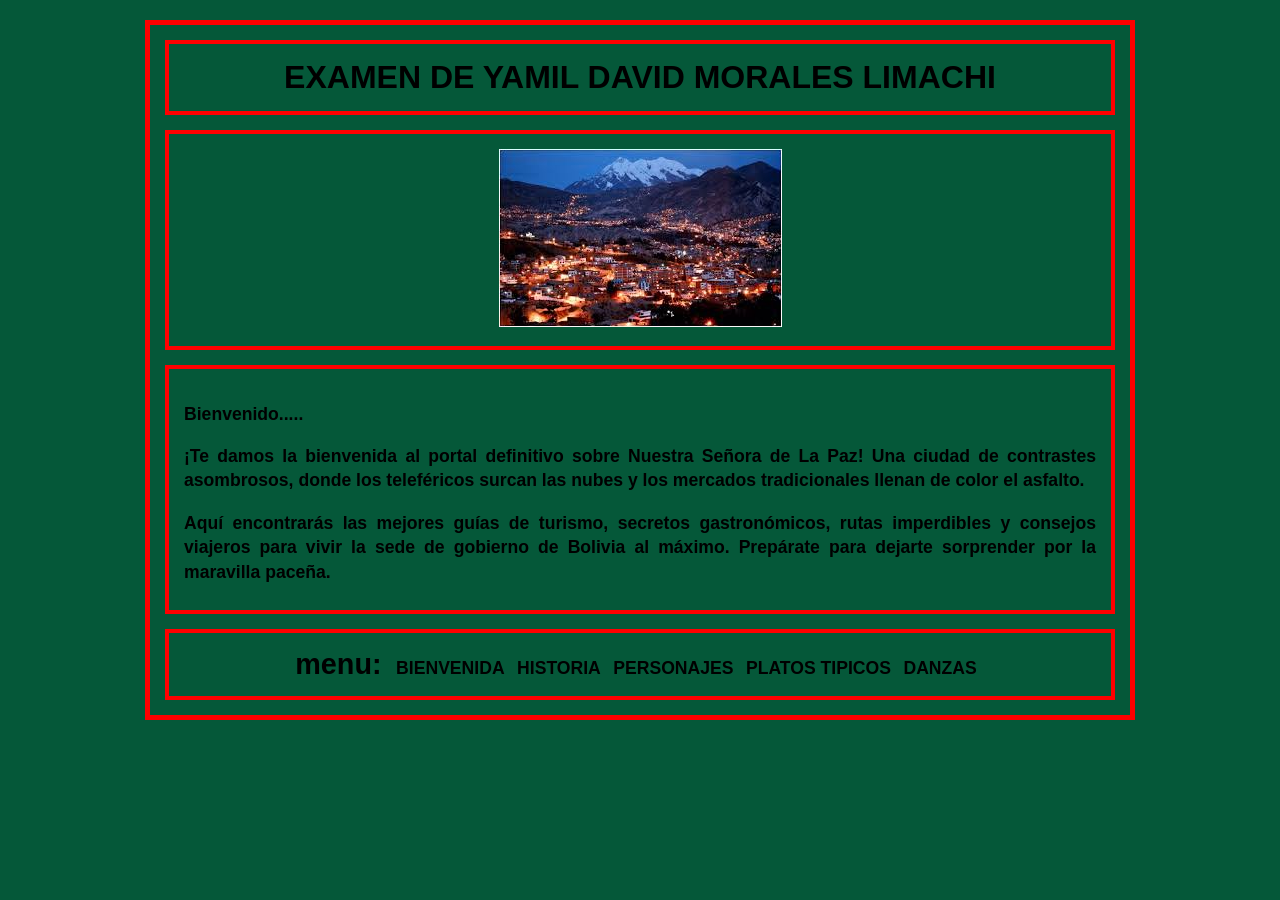
<file: index.html>
<!DOCTYPE html>
<html lang="es">
<head>
    <meta charset="UTF-8">
    <meta name="viewport" content="width=device-width, initial-scale=1.0">
    <title>PARCIAL</title>
    <link rel="stylesheet" href="css/estilo.css">
</head>
<body>
    <div class="padre">
        <header class="bloque">
            <h1>EXAMEN DE YAMIL DAVID MORALES LIMACHI</h1>
        </header>
        <div class="bloque">
            <img src="imgs/ban.jfif" alt="">
        </div>
        <section class="bloque">
            <div class="texto">
                <p>Bienvenido.....</p>
                <p>¡Te damos la bienvenida al portal definitivo sobre Nuestra Señora de La Paz! Una ciudad de contrastes asombrosos, donde los teleféricos surcan las nubes y los mercados tradicionales llenan de color el asfalto.</p>
                <p>Aquí encontrarás las mejores guías de turismo, secretos gastronómicos, rutas imperdibles y consejos viajeros para vivir la sede de gobierno de Bolivia al máximo. Prepárate para dejarte sorprender por la maravilla paceña.</p>
            </div>
        </section>
        <footer class="bloque">
            <h2>MENU:</h2>
            <ul class="enlaces">
                <li><a href="index.html">BIENVENIDA</a></li>
                <li><a href="pags/pag1.html">HISTORIA</a></li>
                <li><a href="pags/pag2.html">PERSONAJES</a></li>
                <li><a href="pags/pag3.html">PLATOS TIPICOS</a></li>
                <li><a href="pags/pag4.html">DANZAS</a></li>
            </ul>
            </div>
        </footer>
    </div>
</body>
</html>
</file>
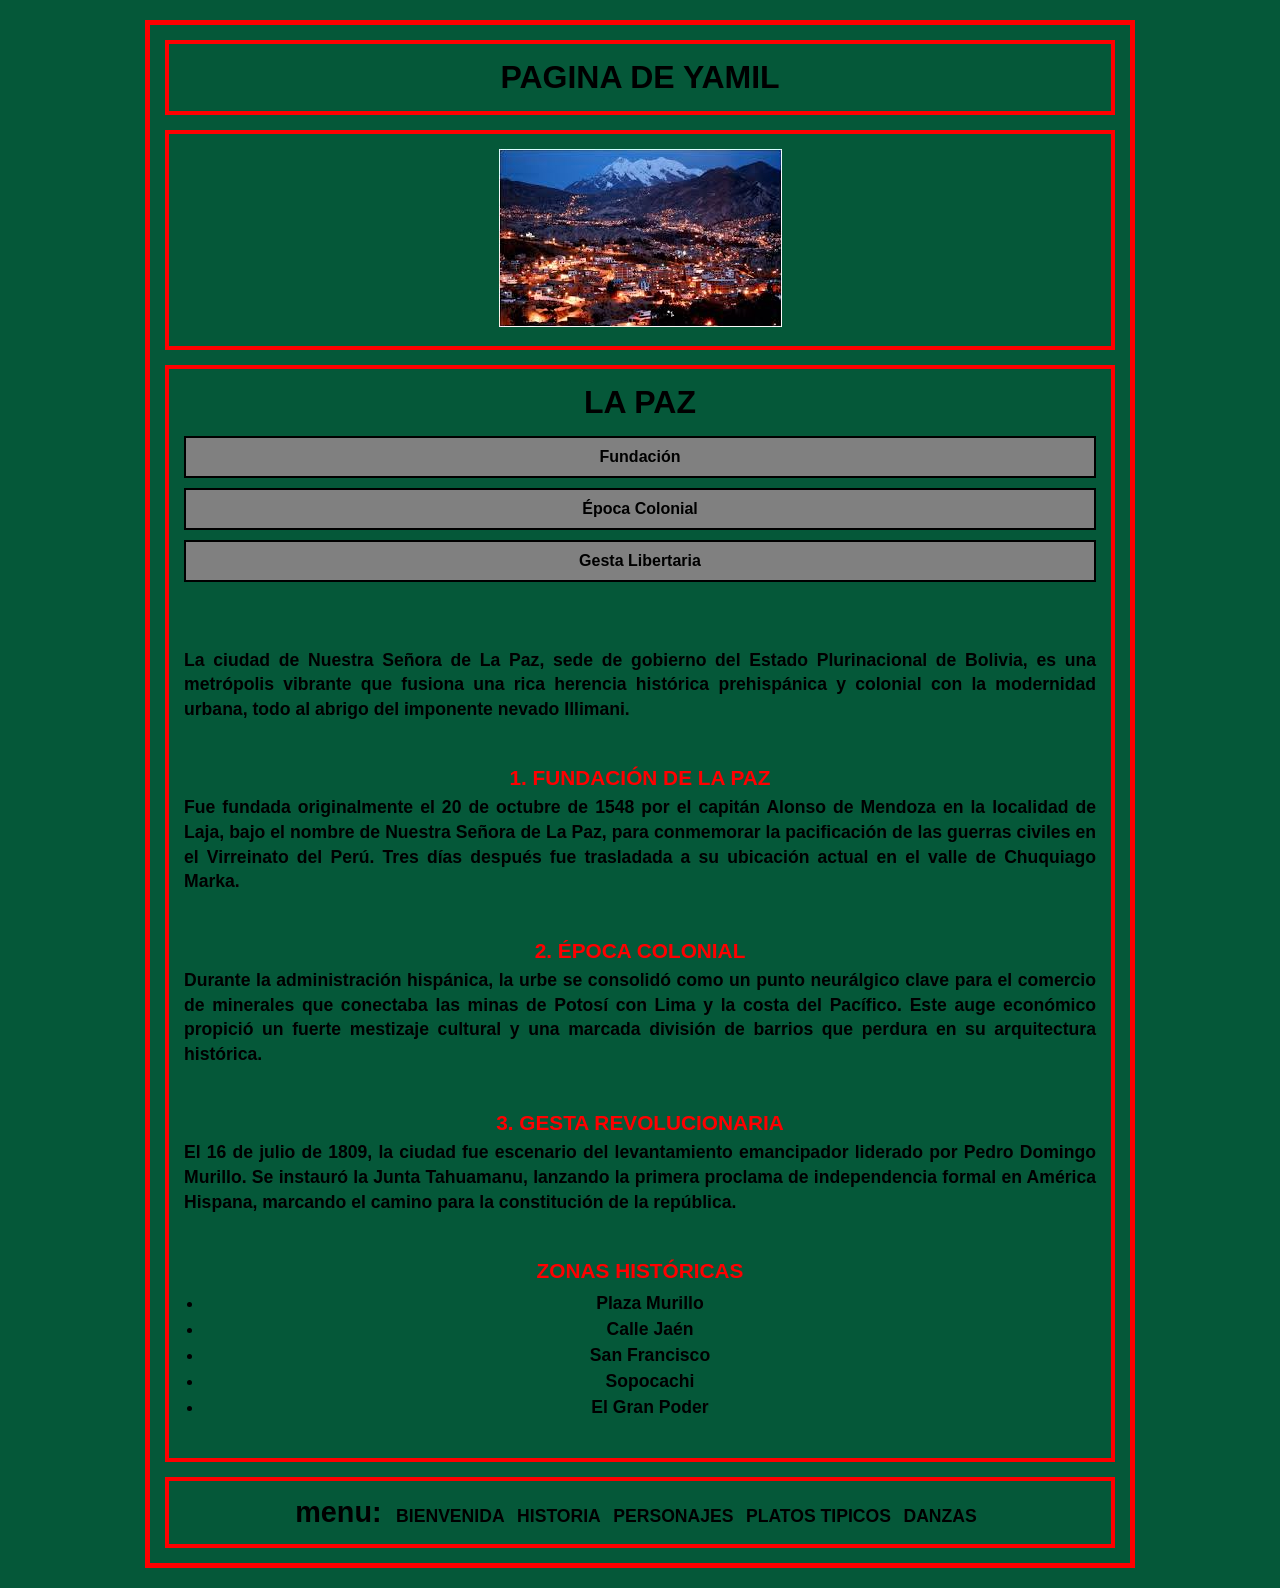
<file: pags/pag1.html>
<!DOCTYPE html>
<html lang="es">
<head>
    <meta charset="UTF-8">
    <meta name="viewport" content="width=device-width, initial-scale=1.0">
    <title>Historia</title>
    <link rel="stylesheet" href="../css/estilo.css">
    <link rel="stylesheet" href="../css/pag1.css">
</head>
<body>
    <div class="padre">

        <header class="bloque">
            <h1>PAGINA DE YAMIL</h1>
        </header>

        <div class="bloque">
            <img src="../imgs/ban.jfif" alt="">
        </div>

        <section class="bloque">
            <div class="cont1">
                <div class="html">
                    <h1>LA PAZ</h1>
                    <ul>
                        <li><a href="#fundacion">Fundación</a></li>
                        <li><a href="#colonia">Época Colonial</a></li>
                        <li><a href="#revolucion">Gesta Libertaria</a></li>
                    </ul>
                </div>
            </div>

            <br>
            <p >La ciudad de Nuestra Señora de La Paz, sede de gobierno del Estado Plurinacional de Bolivia, es una metrópolis vibrante que fusiona una rica herencia histórica prehispánica y colonial con la modernidad urbana, todo al abrigo del imponente nevado Illimani.</p>

            <table>
                <tr>
                    <td>
                        <h3 id="fundacion">1. Fundación de La Paz</h3>
                        <p>Fue fundada originalmente el 20 de octubre de 1548 por el capitán Alonso de Mendoza en la localidad de Laja, bajo el nombre de Nuestra Señora de La Paz, para conmemorar la pacificación de las guerras civiles en el Virreinato del Perú. Tres días después fue trasladada a su ubicación actual en el valle de Chuquiago Marka.</p>
                    </td>
                </tr>
                <tr>
                    <td>
                        <h3 id="colonia">2. Época Colonial</h3>
                        <p>Durante la administración hispánica, la urbe se consolidó como un punto neurálgico clave para el comercio de minerales que conectaba las minas de Potosí con Lima y la costa del Pacífico. Este auge económico propició un fuerte mestizaje cultural y una marcada división de barrios que perdura en su arquitectura histórica.</p>
                    </td>
                </tr>
                <tr>
                    <td>
                        <h3 id="revolucion">3. Gesta Revolucionaria</h3>
                        <p>El 16 de julio de 1809, la ciudad fue escenario del levantamiento emancipador liderado por Pedro Domingo Murillo. Se instauró la Junta Tahuamanu, lanzando la primera proclama de independencia formal en América Hispana, marcando el camino para la constitución de la república.</p>
                    </td>
                </tr>
                <tr>
                    <td>
                        <h3>Zonas Históricas</h3>
                        <ul>
                            <li>Plaza Murillo</li>
                            <li>Calle Jaén</li>
                            <li>San Francisco</li>
                            <li>Sopocachi</li>
                            <li>El Gran Poder</li>
                        </ul>
                    </td>
                </tr>
            </table>
        </section>

        <footer class="bloque">
            <h2>MENU:</h2>
            <ul class="enlaces">
                <li><a href="../index.html">BIENVENIDA</a></li>
                <li><a href="../pags/pag1.html">HISTORIA</a></li>
                <li><a href="../pags/pag2.html">PERSONAJES</a></li>
                <li><a href="../pags/pag3.html">PLATOS TIPICOS</a></li>
                <li><a href="../pags/pag4.html">DANZAS</a></li>
            </ul>
        </footer>

    </div>
</body>
</html>
</file>
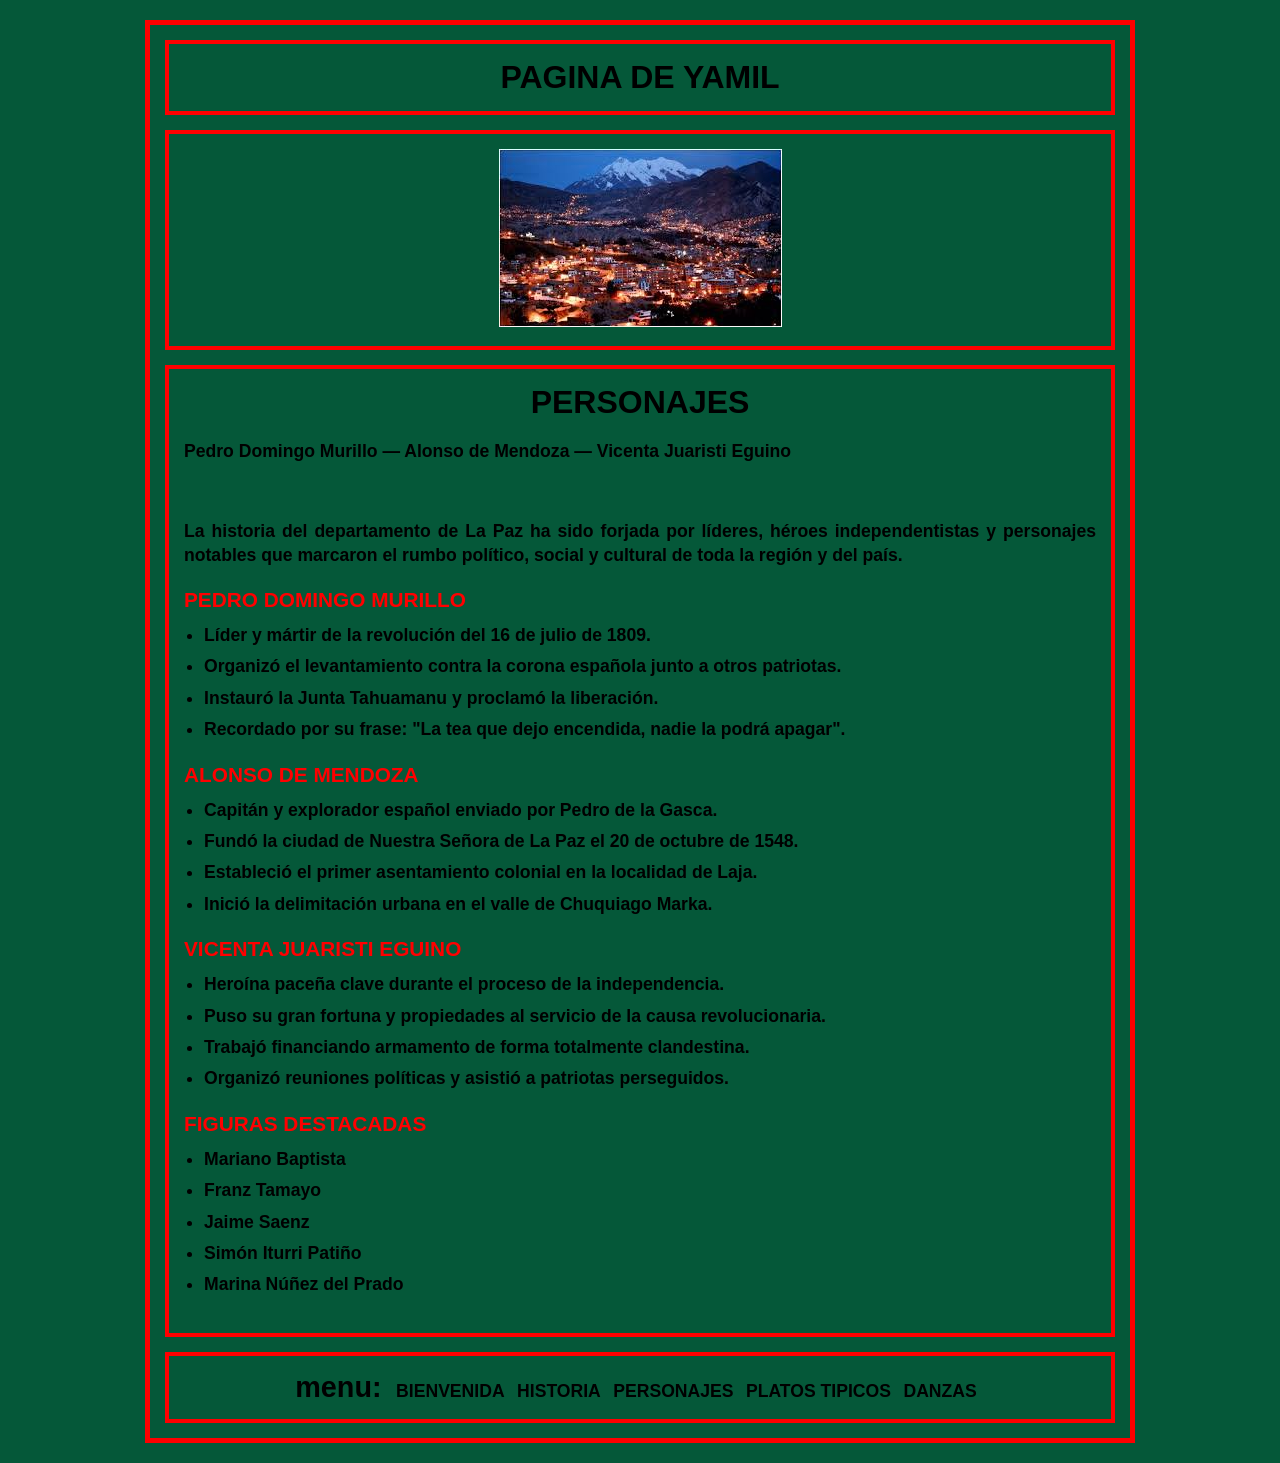
<file: pags/pag2.html>
<!DOCTYPE html>
<html lang="es">
<head>
    <meta charset="UTF-8">
    <meta name="viewport" content="width=device-width, initial-scale=1.0">
    <title>Personajes</title>
    <link rel="stylesheet" href="../css/estilo.css">
    <link rel="stylesheet" href="../css/pag2.css">
</head>
<body>
    <div class="padre">

        <header class="bloque">
            <h1>PAGINA DE YAMIL</h1>
        </header>

        <div class="bloque">
            <img src="../imgs/ban.jfif" alt="">
        </div>

        <section class="bloque">
            <div class="cont">
                <h1>PERSONAJES</h1>
                <p>Pedro Domingo Murillo — Alonso de Mendoza — Vicenta Juaristi Eguino</p>
            </div>
            <br>
            <p>La historia del departamento de La Paz ha sido forjada por líderes, héroes independentistas y personajes notables que marcaron el rumbo político, social y cultural de toda la región y del país.</p>
            <div class="lista">
                <h3>Pedro Domingo Murillo</h3>
                <ul>
                    <li>Líder y mártir de la revolución del 16 de julio de 1809.</li>
                    <li>Organizó el levantamiento contra la corona española junto a otros patriotas.</li>
                    <li>Instauró la Junta Tahuamanu y proclamó la liberación.</li>
                    <li>Recordado por su frase: "La tea que dejo encendida, nadie la podrá apagar".</li>
                </ul>

                <h3>Alonso de Mendoza</h3>
                <ul>
                    <li>Capitán y explorador español enviado por Pedro de la Gasca.</li>
                    <li>Fundó la ciudad de Nuestra Señora de La Paz el 20 de octubre de 1548.</li>
                    <li>Estableció el primer asentamiento colonial en la localidad de Laja.</li>
                    <li>Inició la delimitación urbana en el valle de Chuquiago Marka.</li>
                </ul>

                <h3>Vicenta Juaristi Eguino</h3>
                <ul>
                    <li>Heroína paceña clave durante el proceso de la independencia.</li>
                    <li>Puso su gran fortuna y propiedades al servicio de la causa revolucionaria.</li>
                    <li>Trabajó financiando armamento de forma totalmente clandestina.</li>
                    <li>Organizó reuniones políticas y asistió a patriotas perseguidos.</li>
                </ul>

                <h3>Figuras Destacadas</h3>
                <ul>
                    <li>Mariano Baptista</li>
                    <li>Franz Tamayo</li>
                    <li>Jaime Saenz</li>
                    <li>Simón Iturri Patiño</li>
                    <li>Marina Núñez del Prado</li>
                </ul>
            </div>
        </section>

        <footer class="bloque">
            <h2>MENU:</h2>
            <ul class="enlaces">
                <li><a href="../index.html">BIENVENIDA</a></li>
                <li><a href="../pags/pag1.html">HISTORIA</a></li>
                <li><a href="../pags/pag2.html">PERSONAJES</a></li>
                <li><a href="../pags/pag3.html">PLATOS TIPICOS</a></li>
                <li><a href="../pags/pag4.html">DANZAS</a></li>
            </ul>
        </footer>

    </div>
</body>
</html>
</file>
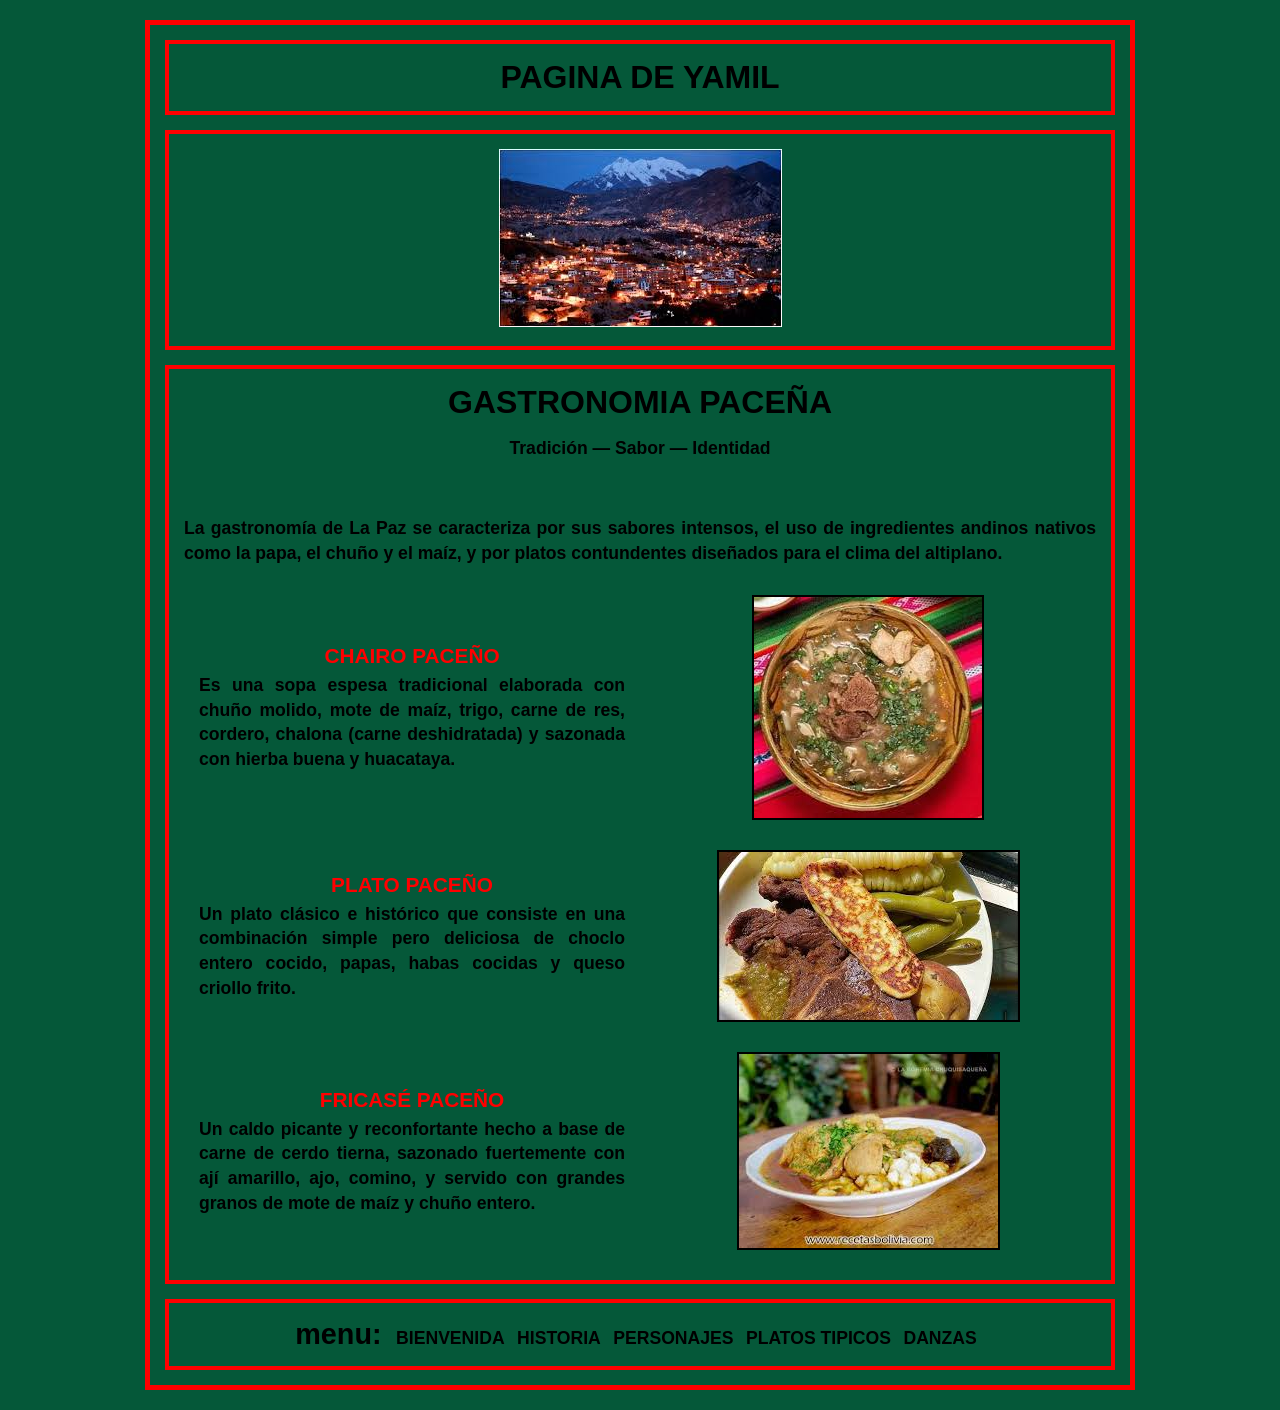
<file: pags/pag3.html>
<!DOCTYPE html>
<html lang="es">
<head>
    <meta charset="UTF-8">
    <meta name="viewport" content="width=device-width, initial-scale=1.0">
    <title>Platos Tipicos</title>
    <link rel="stylesheet" href="../css/estilo.css">
    <link rel="stylesheet" href="../css/pag3.css">
</head>
<body>
    <div class="padre">
        <header class="bloque">
            <h1>PAGINA DE YAMIL</h1>
        </header>
        <div class="bloque">
            <img src="../imgs/ban.jfif" alt="">
        </div>
        <section class="bloque">
            <div class="cont">
                <h1>GASTRONOMIA PACEÑA</h1>
                <p>Tradición — Sabor — Identidad</p>
            </div>

            <br>
            <p>La gastronomía de La Paz se caracteriza por sus sabores intensos, el uso de ingredientes andinos nativos como la papa, el chuño y el maíz, y por platos contundentes diseñados para el clima del altiplano.</p>

            <table>
                <tr>
                    <td>
                        <h3>Chairo Paceño</h3>
                        <p>Es una sopa espesa tradicional elaborada con chuño molido, mote de maíz, trigo, carne de res, cordero, chalona (carne deshidratada) y sazonada con hierba buena y huacataya.</p>
                    </td>
                    <td>
                        <img src="../imgs/1.jfif" alt="Chairo Paceño">
                    </td>
                </tr>
                <tr>
                    <td>
                        <h3>Plato Paceño</h3>
                        <p>Un plato clásico e histórico que consiste en una combinación simple pero deliciosa de choclo entero cocido, papas, habas cocidas y queso criollo frito.</p>
                    </td>
                    <td>
                        <img src="../imgs/2.jfif" alt="Plato Paceño">
                    </td>
                </tr>
                <tr>
                    <td>
                        <h3>Fricasé Paceño</h3>
                        <p>Un caldo picante y reconfortante hecho a base de carne de cerdo tierna, sazonado fuertemente con ají amarillo, ajo, comino, y servido con grandes granos de mote de maíz y chuño entero.</p>
                    </td>
                    <td>
                        <img src="../imgs/3.jfif" alt="Fricasé">
                    </td>
                </tr>
            </table>
        </section>

        <footer class="bloque">
            <h2>MENU:</h2>
            <ul class="enlaces">
                <li><a href="../index.html">BIENVENIDA</a></li>
                <li><a href="../pags/pag1.html">HISTORIA</a></li>
                <li><a href="../pags/pag2.html">PERSONAJES</a></li>
                <li><a href="../pags/pag3.html">PLATOS TIPICOS</a></li>
                <li><a href="../pags/pag4.html">DANZAS</a></li>
            </ul>
        </footer>

    </div>
</body>
</html>
</file>
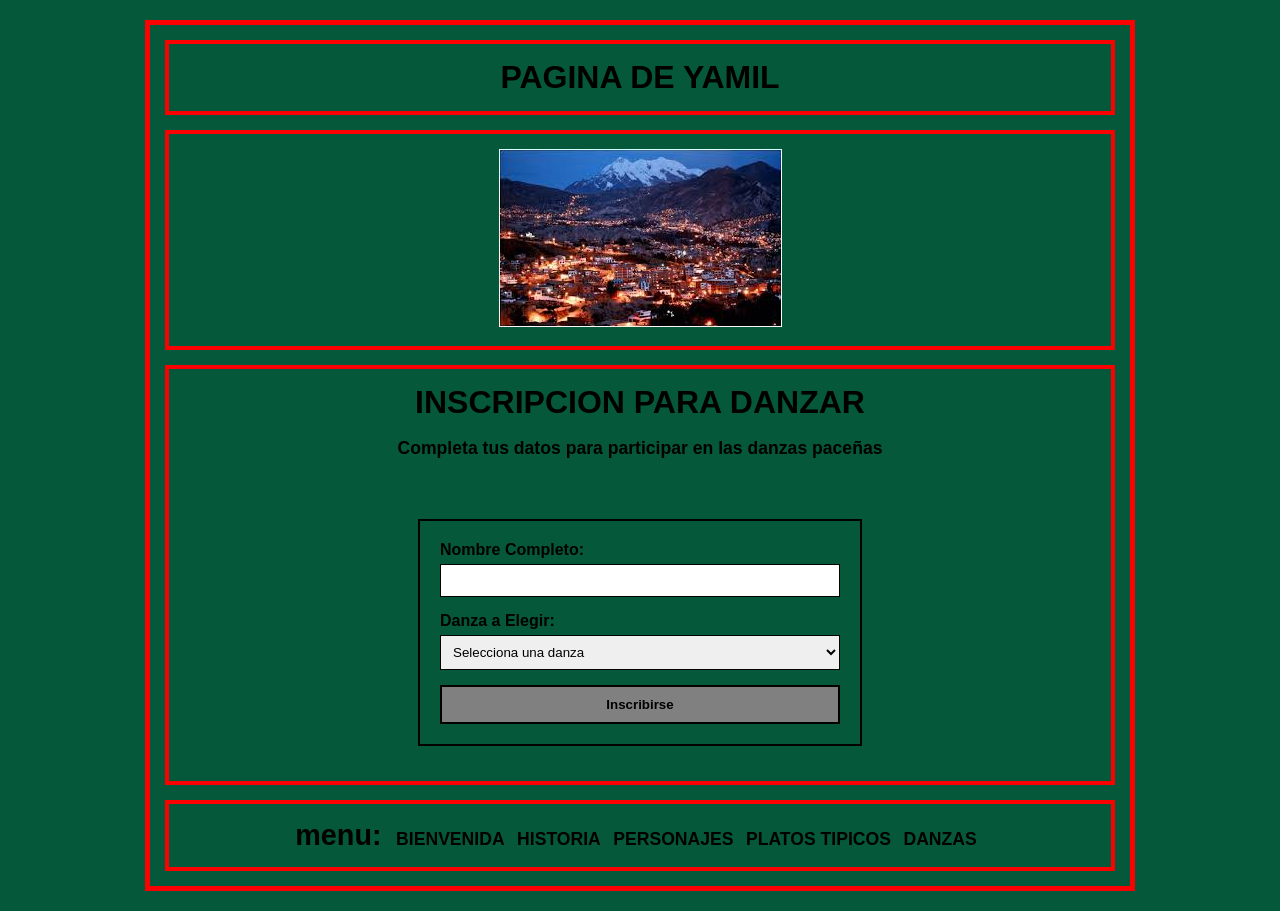
<file: pags/pag4.html>
<!DOCTYPE html>
<html lang="es">
<head>
    <meta charset="UTF-8">
    <meta name="viewport" content="width=device-width, initial-scale=1.0">
    <title>Danzas</title>
    <link rel="stylesheet" href="../css/estilo.css">
    <link rel="stylesheet" href="../css/pag4.css">
</head>
<body>
    <div class="padre">

        <header class="bloque">
            <h1>PAGINA DE YAMIL</h1>
        </header>

        <div class="bloque">
            <img src="../imgs/ban.jfif" alt="">
        </div>

        <section class="bloque">
            <div class="cont">
                <h1>INSCRIPCION PARA DANZAR</h1>
                <p>Completa tus datos para participar en las danzas paceñas</p>
            </div>

            <br>
            <form id="formulario">
                <div class="grupo">
                    <label>Nombre Completo:</label>
                    <input type="text" id="nombre" required>
                </div>

                <div class="grupo">
                    <label>Danza a Elegir:</label>
                    <select id="danza" required>
                        <option value="">Selecciona una danza</option>
                        <option value="Morenada">Morenada</option>
                        <option value="Caporales">Caporales</option>
                        <option value="Llamerada">Llamerada</option>
                        <option value="Kullawada">Kullawada</option>
                    </select>
                </div>
                <button type="submit">Inscribirse</button>
            </form>
        </section>
        <script src="../js/form.js"></script>
        <footer class="bloque">
            <h2>MENU:</h2>
            <ul class="enlaces">
                <li><a href="../index.html">BIENVENIDA</a></li>
                <li><a href="../pags/pag1.html">HISTORIA</a></li>
                <li><a href="../pags/pag2.html">PERSONAJES</a></li>
                <li><a href="../pags/pag3.html">PLATOS TIPICOS</a></li>
                <li><a href="../pags/pag4.html">DANZAS</a></li>
            </ul>
        </footer>
    </div>
</body>
</html>
</file>
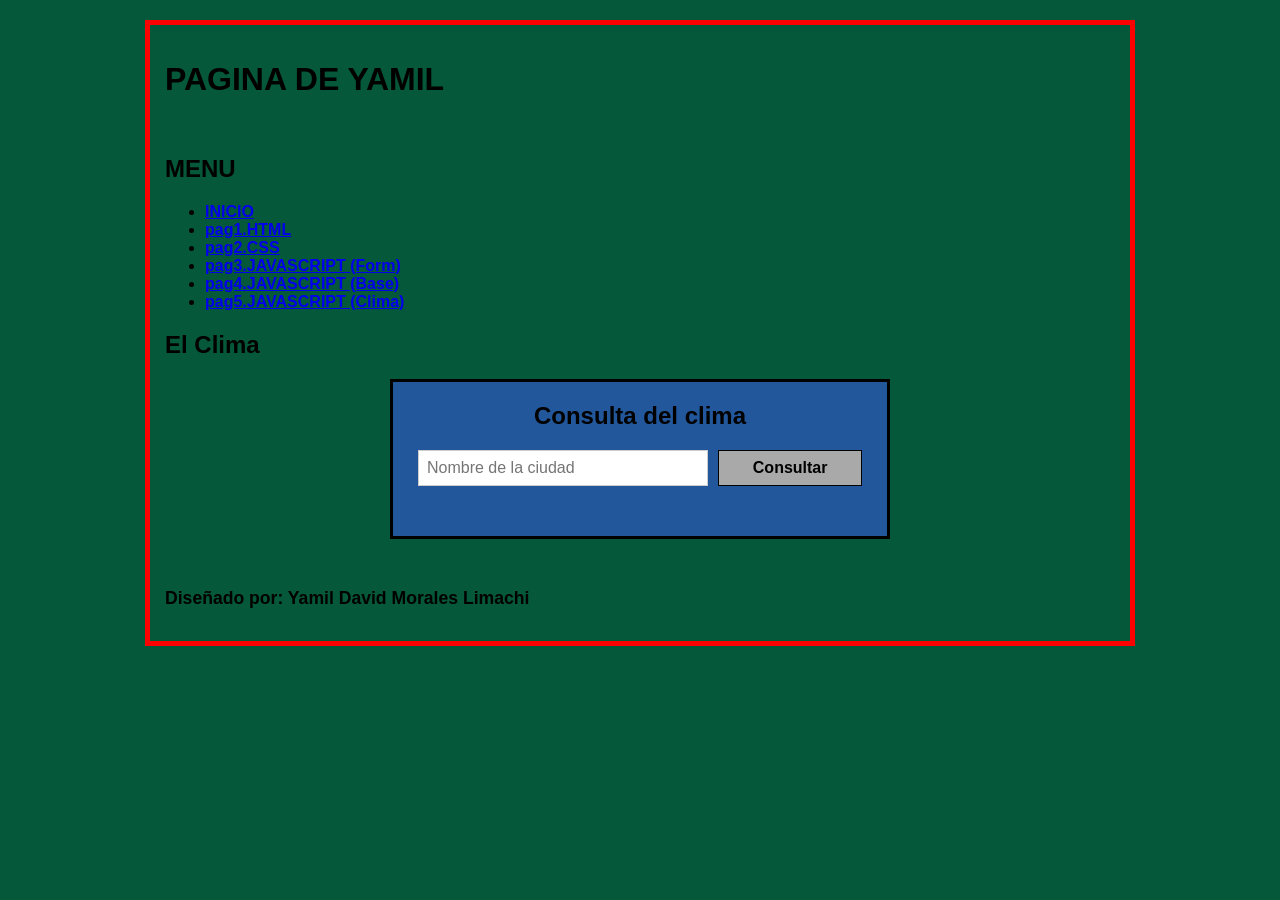
<file: pags/pag5.html>
<!DOCTYPE html>
<html lang="es">
<head>
    <meta charset="UTF-8">
    <meta name="viewport" content="width=device-width, initial-scale=1.0">
    <title>Proyecto</title>
    <link rel="stylesheet" href="../css/estilo.css">
    <link rel="stylesheet" href="../css/pag5.css">
</head>
<body>
    <div class="padre">
        <header class="cabeza">
            <h1>PAGINA DE YAMIL</h1>
        </header>
        <div class="hijo">
            <nav class="menu">
            <h2>MENU</h2>
            <ul>
                <li><a href="../index.html">INICIO</a></li>
                <li><a href="../pags/pag1.html">pag1.HTML</a></li>
                <li><a href="../pags/pag2.html">pag2.CSS</a></li>
                <li><a href="../pags/pag3.html">pag3.JAVASCRIPT (Form)</a></li>
                <li><a href="../pags/pag4.html">pag4.JAVASCRIPT (Base)</a></li>
                <li><a href="../pags/pag5.html">pag5.JAVASCRIPT (Clima)</a></li>
            </ul>
            </nav>
            <section class="principal">
            <h2>El Clima</h2>
            <div class="cont">
                <div class="clima">
                    <h1>Consulta del clima</h1>
                    <form action="">
                        <table class="tabla-clima">
                            <tr>
                                <td>
                                    <input type="text" id="ciudad" placeholder="Nombre de la ciudad">
                                </td>
                                <td>
                                    <button type="button" onclick="obtenerClima()">Consultar</button>
                                </td>
                            </tr>
                            <tr>
                                <td colspan="2">
                                    <div id="resultado"></div>
                                </td>
                            </tr>
                        </table>
                    </form>
                </div>
            </div>
        </section>
        <script src="../js/clima.js"></script>
        </div>
        
        <footer>
            <p>Diseñado por: Yamil  David Morales Limachi</p>
        </footer>
    </div>
</body>
</html>
</file>
<file: css/estilo.css>
body {
    background-color: rgb(5, 88, 57);
    font-family: 'Arial Black', Arial, sans-serif;
    margin: 20px;
    padding: 0;
    box-sizing: border-box;
    font-weight: bold;
}
.padre {
    max-width: 950px;
    margin: 0 auto;
    border: 5px solid red;
    padding: 15px;
    display: flex;
    flex-direction: column;
    gap: 15px;
}

.bloque {
    border: 4px solid red;
    padding: 15px;
    text-align: center;
    color: #000000;
}

.bloque h1 {
    margin: 0;
    font-size: 2rem;
    text-transform: uppercase;
}

.bloque h2 {
    margin: 15px 0;
    font-size: 1.3rem;
    text-transform: lowercase;
}

.bloque h2:first-child {
    display: inline;
    font-size: 1.8rem;
    margin-right: 10px;
}
.texto {
    text-align: left;
}

.texto p {
    font-family: Arial, sans-serif;
    margin-bottom: 10px;
    font-size: 1.1rem;
}

.enlaces {
    display: inline;
    list-style: none;
    padding: 0;
    margin: 0;
}

.enlaces li {
    display: inline;
    font-size: 1.1rem;
    margin-right: 8px;
}

.enlaces a {
    color: #000000;
    text-decoration: none;
}

.enlaces a:hover {
    text-decoration: underline;
}
p {
    font-family: Arial, sans-serif;
    text-align: justify;
    font-size: 1.1rem;
    line-height: 1.4;
    margin-bottom: 15px;
}
</file>
<file: css/pag1.css>
.cont1 {
    display: flex;
    justify-content: center;
    margin-bottom: 20px;
}

.html {
    text-align: center;
    width: 100%;
}

.html h1 {
    font-size: 2rem;
    margin-bottom: 15px;
}

.html ul {
    list-style: none;
    padding: 0;
    margin: 0;
}

.html li {
    margin-bottom: 10px;
}

.html a {
    color: #000000;
    text-align: center;
    padding: 10px;
    font-weight: bold;
    text-decoration: none;
    background-color: grey;
    display: block;
    border: 2px solid #000000;
}

table {
    width: 100%;
    border-collapse: collapse;
    margin-top: 15px;
}

table td {
    padding: 15px 0;
    vertical-align: top;
}

table h3 {
    color: red;
    font-size: 1.3rem;
    margin-top: 15px;
    margin-bottom: 5px;
    text-transform: uppercase;
}

table p {
    font-family: Arial, sans-serif;
    font-size: 1.1rem;
    line-height: 1.4;
    margin: 0;
    text-align: justify;
}

table ul {
    margin: 10px 0;
    padding-left: 20px;
}

table li {
    font-family: Arial, sans-serif;
    font-size: 1.1rem;
    margin-bottom: 5px;
}
</file>
<file: css/pag2.css>
.cont {
    text-align: center;
    width: 100%;
    margin-bottom: 20px;
}

.cont h1 {
    font-size: 2rem;
    margin-bottom: 15px;
}

.cont p {
    font-family: Arial, sans-serif;
    font-size: 1.1rem;
    font-weight: bold;
}

.lista {
    margin-top: 20px;
    text-align: left;
}

.lista h3 {
    color: red;
    font-size: 1.3rem;
    margin-top: 20px;
    margin-bottom: 10px;
    text-transform: uppercase;
}

.lista ul {
    margin: 0 0 20px 0;
    padding-left: 20px;
    list-style-type: disc;
}

.lista li {
    font-family: Arial, sans-serif;
    font-size: 1.1rem;
    line-height: 1.5;
    margin-bottom: 5px;
    color: #000000;
}
</file>
<file: css/pag3.css>
.cont {
    text-align: center;
    width: 100%;
    margin-bottom: 20px;
}

.cont h1 {
    font-size: 2rem;
    margin-bottom: 15px;
}

.cont p {
    text-align: center;
    font-weight: bold;
    margin: 0;
}

table {
    width: 100%;
    border-collapse: collapse;
    margin-top: 15px;
}

table td {
    padding: 15px;
    vertical-align: middle;
    width: 50%;
}

table h3 {
    color: red;
    font-size: 1.3rem;
    margin-top: 0;
    margin-bottom: 5px;
    text-transform: uppercase;
}

table p {
    margin: 0;
}

table img {
    max-width: 100%;
    height: auto;
    display: block;
    margin: 0 auto;
    border: 2px solid #000000;
}
</file>
<file: css/pag4.css>
p {
    font-family: Arial, sans-serif;
    text-align: justify;
    font-size: 1.1rem;
    line-height: 1.4;
    margin-bottom: 15px;
}

.cont {
    text-align: center;
    width: 100%;
    margin-bottom: 20px;
}

.cont h1 {
    font-size: 2rem;
    margin-bottom: 15px;
}

.cont p {
    text-align: center;
    font-weight: bold;
    margin: 0;
}

form {
    max-width: 400px;
    margin: 20px auto;
    padding: 20px;
    border: 2px solid #000000;
}

.grupo {
    margin-bottom: 15px;
    text-align: left;
}

.grupo label {
    display: block;
    font-family: Arial, sans-serif;
    font-weight: bold;
    margin-bottom: 5px;
}

.grupo input, .grupo select {
    width: 100%;
    padding: 8px;
    box-sizing: border-box;
    font-family: Arial, sans-serif;
    border: 1px solid #000000;
}

form button {
    width: 100%;
    padding: 10px;
    background-color: grey;
    color: #000000;
    border: 2px solid #000000;
    font-weight: bold;
    cursor: pointer;
}
</file>
<file: css/pag5.css>
.clima {
    max-width: 500px;
    margin: 15px auto;
    background-color: #22579c;
    border: 3px solid #000000;
    padding: 20px;
    box-sizing: border-box;
    text-align: center;
}

.clima h1 {
    margin: 0 0 15px 0;
    font-size: 1.5rem;
    color: #000;
    font-family: Arial, sans-serif;
}

.tabla-clima {
    width: 100%;
    border-collapse: collapse;
}

.tabla-clima td {
    padding: 5px;
}

.tabla-clima input {
    width: 100%;
    padding: 8px;
    font-size: 1rem;
    border: 1px solid #ccc;
    box-sizing: border-box;
}

.tabla-clima button {
    background-color: #A9A9A9;
    color: #000;
    border: 1px solid #000;
    padding: 8px 15px;
    font-size: 1rem;
    font-weight: bold;
    cursor: pointer;
    width: 100%;
    box-sizing: border-box;
}

#resultado {
    margin-top: 15px;
    font-size: 1.05rem;
    font-weight: bold;
    color: #000;
    text-align: left;
    line-height: 1.4;
    word-wrap: break-word;
}
</file>
